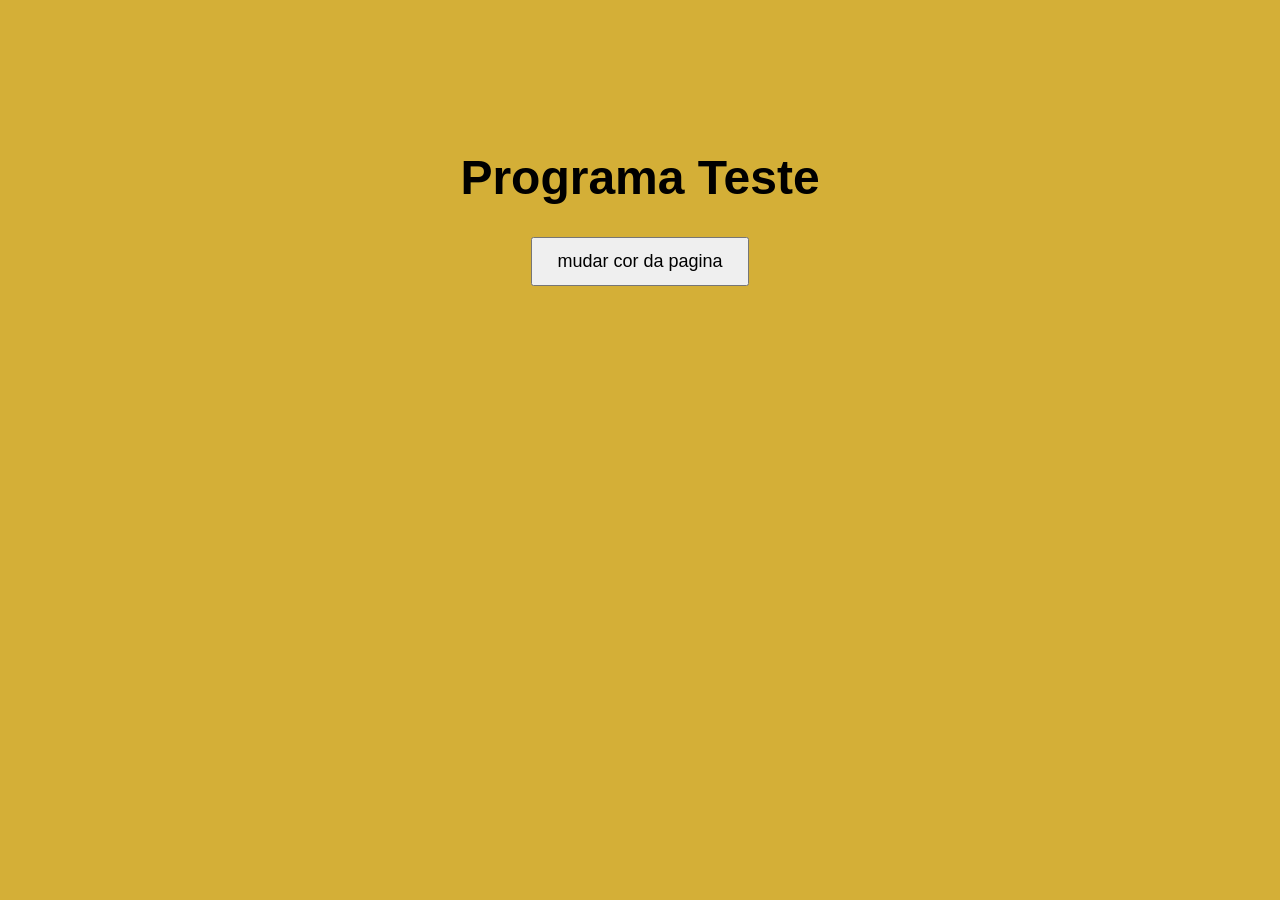
<file: index.html>
<!DOCTYPE html>
<html lang="pt">
<head>
    <meta charset="UTF-8">
    <meta name="viewport" content="width=device-width, initial-scale=1.0">
    <title>Programa Teste </title>
    <link rel="stylesheet" href="style.css">
</head>
<body>

    <h1>Programa Teste  </h1>

    <button id="botaoCor">mudar cor da pagina</button>

    <script src="script.js"></script>
</body>
</html>
</file>
<file: style.css>
body {
    background-color: #d4af37; /* dourado */
    font-family: Arial, sans-serif;
    text-align: center;
    margin-top: 150px;
    transition: background-color 0.5s;
}

h1 {
    color: black;
    font-size: 3em;
}

button {
    padding: 12px 24px;
    font-size: 18px;
    cursor: pointer;
}
</file>
